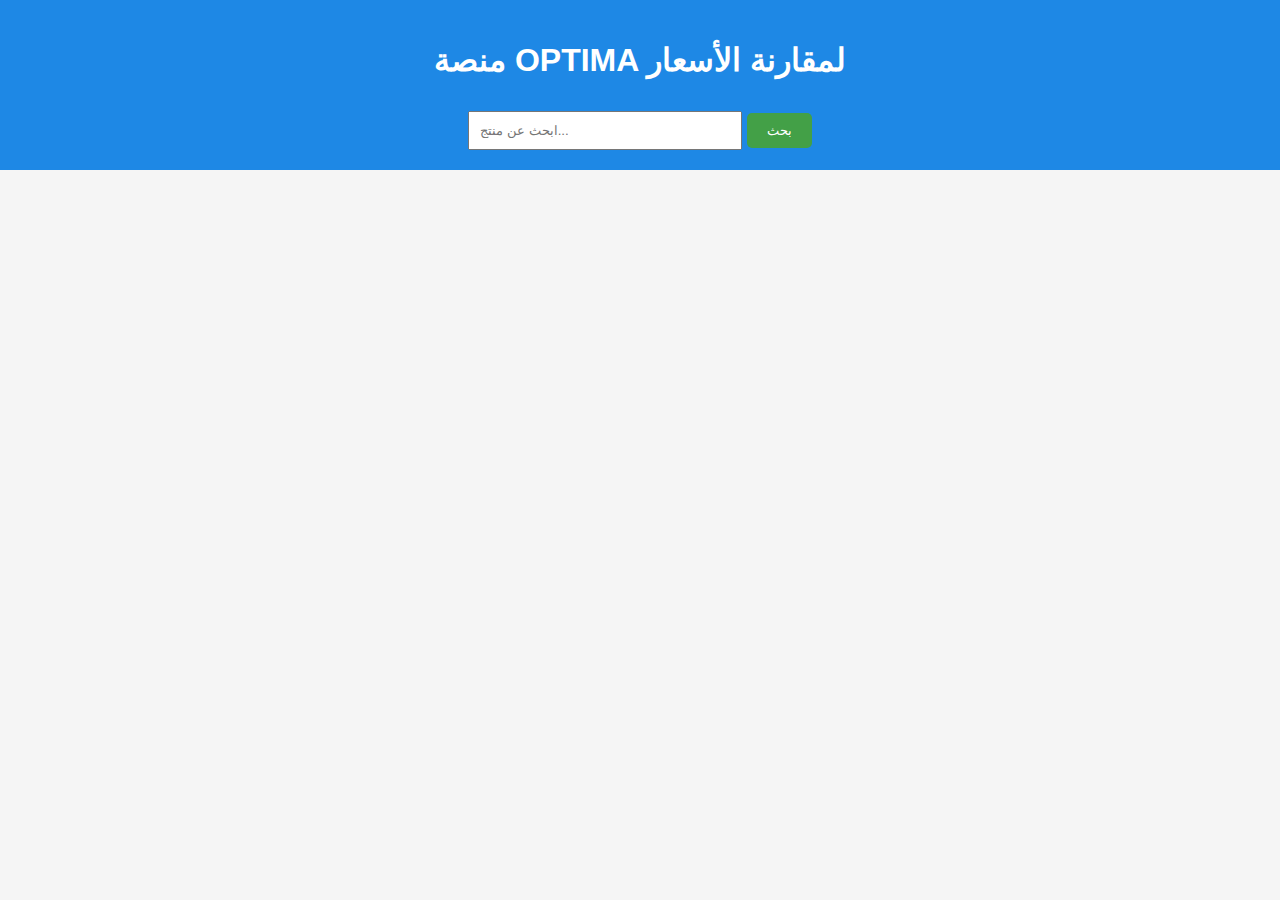
<file: index.html>
<!DOCTYPE html>
<html lang="ar">
<head>
  <meta charset="UTF-8" />
  <meta name="viewport" content="width=device-width, initial-scale=1.0" />
  <title>OPTIMA - البحث</title>
  <link rel="stylesheet" href="style.css" />
</head>
<body>

  <header>
    <h1>منصة OPTIMA لمقارنة الأسعار</h1>
    <input type="text" id="search" placeholder="ابحث عن منتج..." />
    <button onclick="searchProducts()">بحث</button>
  </header>

  <script>
    function searchProducts() {
      const query = document.getElementById("search").value.trim();
      if (query) {
        // نحفظ كلمة البحث في الرابط
        window.location.href = `products.html?search=${encodeURIComponent(query)}`;
      } else {
        alert("يرجى كتابة اسم المنتج أولاً 🔍");
      }
    }
  </script>

</body>
</html>
</file>
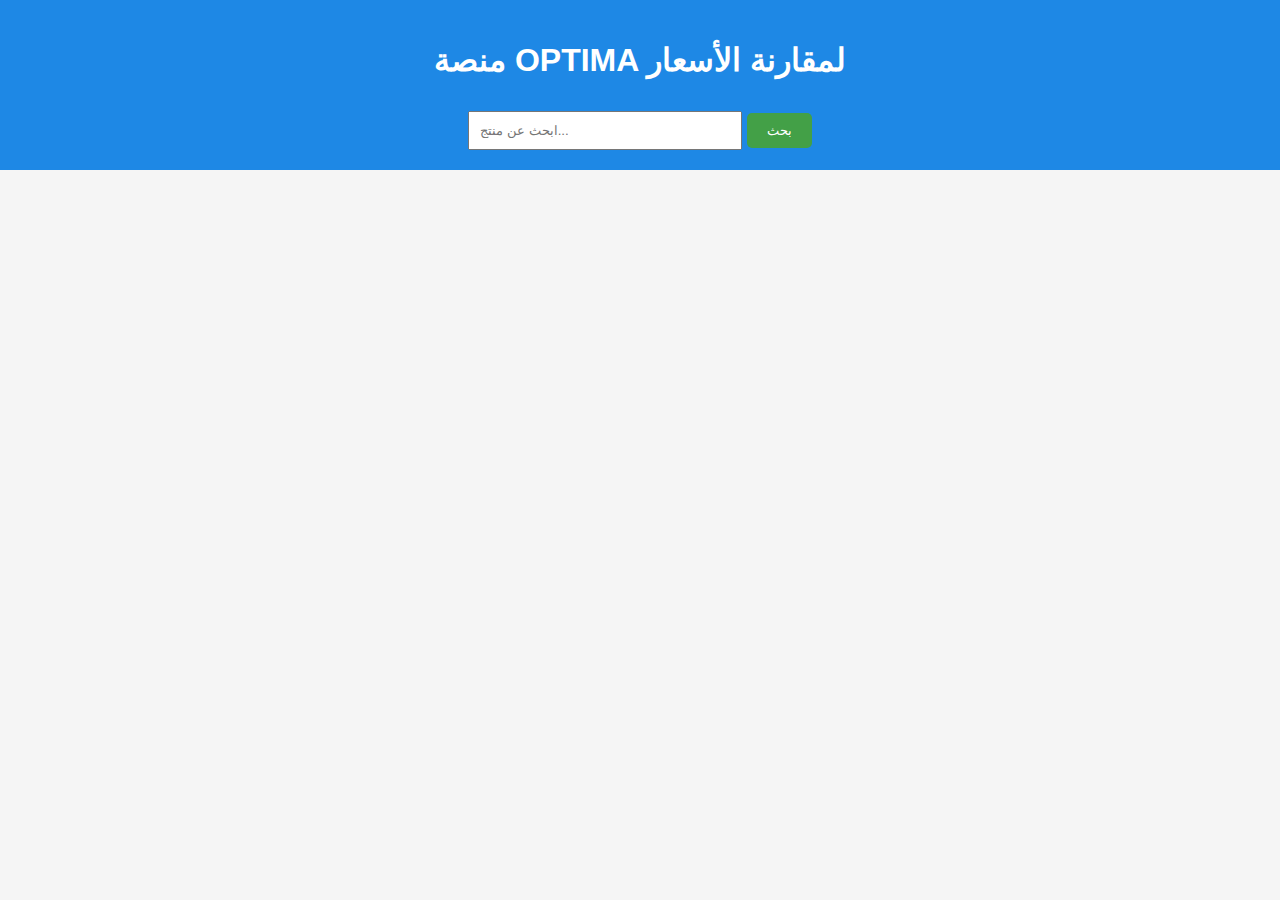
<file: frontend/index.html>
<!DOCTYPE html>
<html lang="ar">
<head>
  <meta charset="UTF-8" />
  <meta name="viewport" content="width=device-width, initial-scale=1.0" />
  <title>OPTIMA - مقارنة الأسعار</title>
  <link rel="stylesheet" href="style.css" />
</head>
<body>

  <header>
    <h1>منصة OPTIMA لمقارنة الأسعار</h1>
    <input type="text" id="search" placeholder="ابحث عن منتج..." />
    <button onclick="searchProducts()">بحث</button>
  </header>

  <main id="product-list">
    <!-- سيتم عرض المنتجات هنا -->
  </main>

  <script src="script.js"></script>
</body>
</html>
</file>
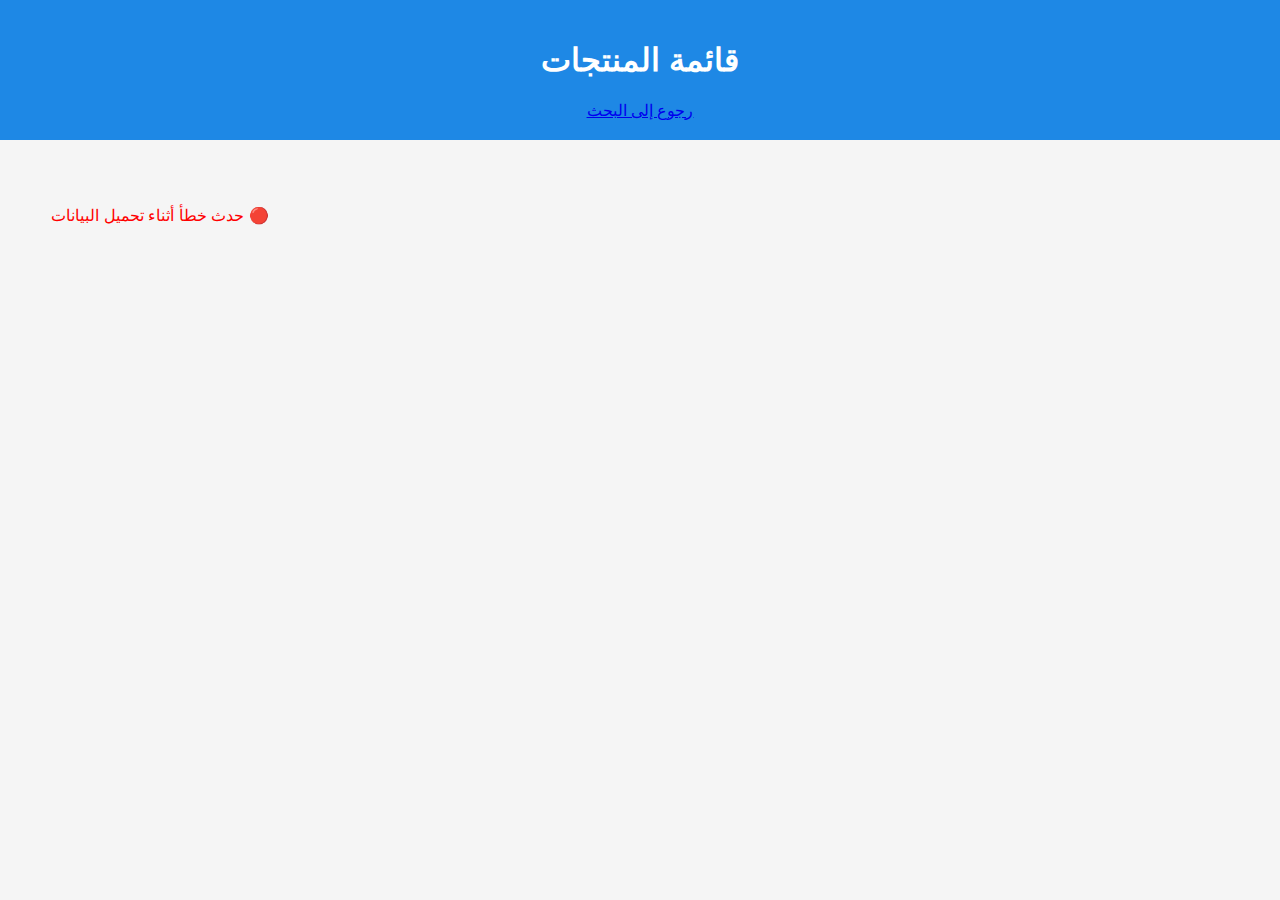
<file: products.html>
<!DOCTYPE html>
<html lang="ar">
<head>
  <meta charset="UTF-8" />
  <meta name="viewport" content="width=device-width, initial-scale=1.0" />
  <title>OPTIMA - قائمة المنتجات</title>
  <link rel="stylesheet" href="style.css" />
</head>
<body>

  <header>
    <h1 id="page-title">قائمة المنتجات</h1>
    <a href="index.html"> رجوع إلى البحث</a>
  </header>

  <main id="product-list" class="grid"></main>

  <script>
  // قراءة كلمة البحث من الرابط
  const params = new URLSearchParams(window.location.search);
  const query = params.get("search");

  if (query) {
    document.getElementById("page-title").innerHTML = `نتائج البحث عن: ${query}`;
  }

  const list = document.getElementById("product-list");

  // دالة لجلب المنتجات من API
  async function getProducts() {
    try {
      // رابط تجريبي حالياً (نبدله لاحقاً برابط الباك الحقيقي)
      const apiUrl = `https://fakestoreapi.com/products`;


      // جلب البيانات
      const response = await fetch(apiUrl);
      const products = await response.json();

      // عرض النتائج في الصفحة
      list.innerHTML = products.map(p => `
        <div class="card">
          <img src="${p.image}" alt="${p.name}">
          <h3>${p.name}</h3>
          <p>${p.price} SAR</p>
          <p>المتجر: ${p.store}</p>
          <a href="${p.url}" target="_blank">زيارة المتجر</a>
          <button onclick="window.location.href='compare.html'">مقارنة</button>
        </div>
      `).join('');
    } catch (error) {
      list.innerHTML = `<p style="color:red;">حدث خطأ أثناء تحميل البيانات 🔴</p>`;
      console.error(error);
    }
  }

  // استدعاء الدالة عند تحميل الصفحة
  getProducts();
</script>
</body>
</html>
</file>
<file: style.css>
body {
  font-family: "Tajawal", sans-serif;
  background-color: #f5f5f5;
  margin: 0;
  padding: 0;
  text-align: center;
}

header {
  background-color: #1e88e5;
  color: white;
  padding: 20px;
}

input {
  padding: 10px;
  margin-top: 10px;
  width: 250px;
}

button {
  padding: 10px 20px;
  background-color: #43a047;
  border: none;
  color: white;
  cursor: pointer;
  border-radius: 5px;
}

#product-list {
  margin: 30px;
}
.grid {
  display: grid;
  grid-template-columns: repeat(auto-fill, minmax(200px, 1fr));
  gap: 20px;
  padding: 20px;
}

.card {
  background: white;
  padding: 15px;
  border-radius: 10px;
  box-shadow: 0 2px 5px rgba(0,0,0,0.1);
}

.card img {
  width: 100%;
  border-radius: 8px;
}

.card button {
  margin-top: 10px;
  background-color: #1e88e5;
  border: none;
  color: white;
  padding: 8px 12px;
  border-radius: 5px;
  cursor: pointer;
}
</file>
<file: frontend/style.css>
body {
  font-family: "Tajawal", sans-serif;
  background-color: #f5f5f5;
  margin: 0;
  padding: 0;
  text-align: center;
}

header {
  background-color: #1e88e5;
  color: white;
  padding: 20px;
}

input {
  padding: 10px;
  margin-top: 10px;
  width: 250px;
}

button {
  padding: 10px 20px;
  background-color: #43a047;
  border: none;
  color: white;
  cursor: pointer;
  border-radius: 5px;
}

#product-list {
  margin: 30px;
}
</file>
